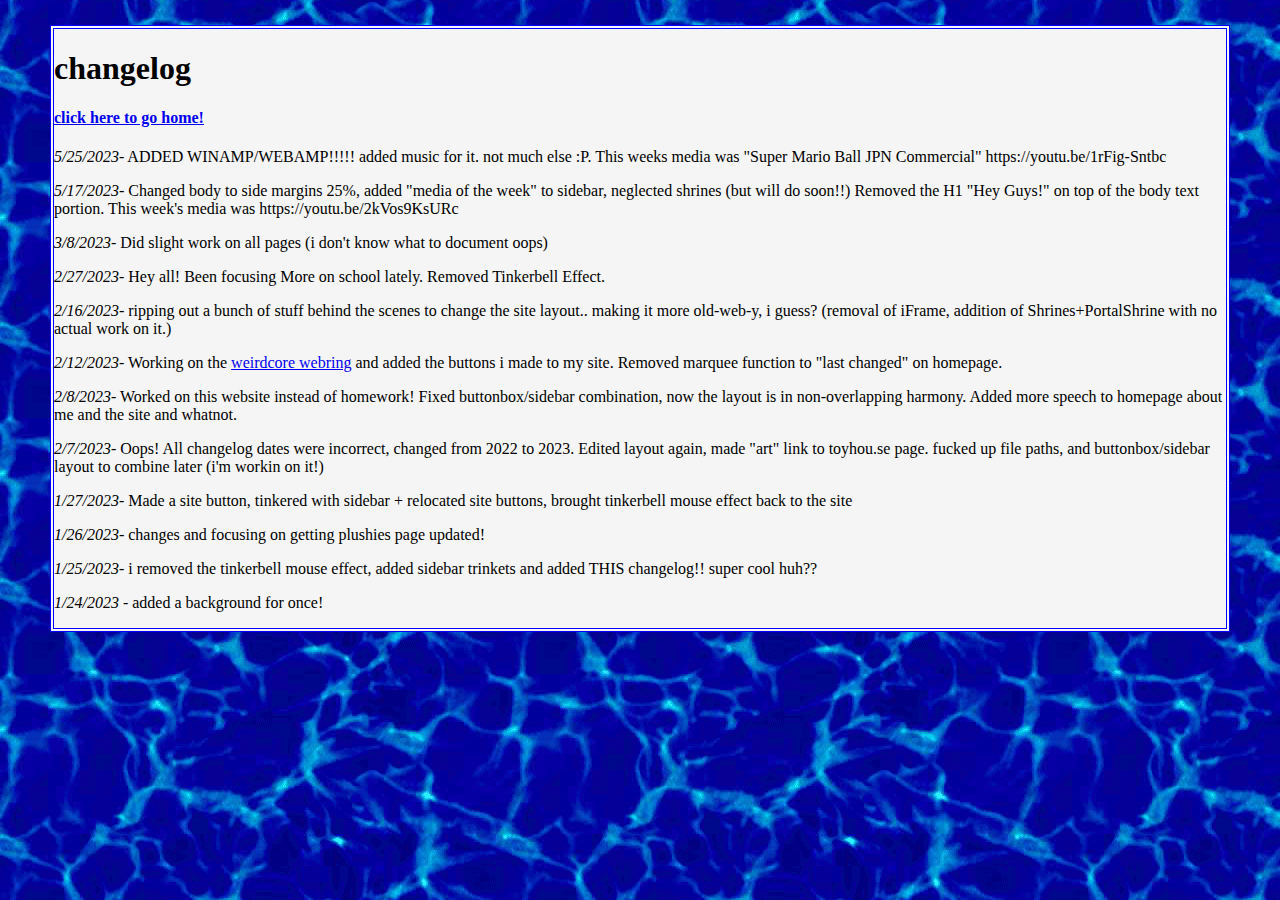
<file: changelog.html>
<!DOCTYPE html>
<html>
  <head>
    <meta charset="UTF-8">
    <meta name="viewport" content="width=device-width, initial-scale=1.0">
    <title>changelog</title>
    <!-- The style.css file allows you to change the look of your web pages.
         If you include the next line in all your web pages, they will all share the same look.
         This makes it easier to make new pages for your site. -->
         <style type="text/css">
          body {
            background-color: #070095;
            background-image:url('background-water2.gif');
            background-attachment:fixed;
            background-position:center;
            margin: 50px;
            margin-top: 25px;
            width: fit-content;
          }
          .body-text {
            background-color: rgb(245, 245, 245);
            border: 4px;
            border-style: double;
            border-color: blue;
          }
          </style>
  </head>
  <body>

        <div class="body-text">
        <!-- body content -->
    <h1>changelog</h1>
    <h4><a href="index.html">click here to go home!</a></h4>
    <p><i>5/25/2023</i>- ADDED WINAMP/WEBAMP!!!!! added music for it. not much else :P. This weeks media was "Super Mario Ball JPN Commercial" https://youtu.be/1rFig-Sntbc</p>
    <p><i>5/17/2023</i>- Changed body to side margins 25%, added "media of the week" to sidebar, neglected shrines (but will do soon!!) Removed the H1 "Hey Guys!" on top of the body text portion. This week's media was https://youtu.be/2kVos9KsURc</p>
    <p><i>3/8/2023</i>- Did slight work on all pages (i don't know what to document oops)</p>
    <p><i>2/27/2023</i>- Hey all! Been focusing More on school lately. Removed Tinkerbell Effect.</p>
    <p><i>2/16/2023</i>- ripping out a bunch of stuff behind the scenes to change the site layout.. making it more old-web-y, i guess? (removal of iFrame, addition of Shrines+PortalShrine with no actual work on it.)</p>
    <p><i>2/12/2023</i>- Working on the <a href="https://weirdring.netlify.app/">weirdcore webring</a> and added the buttons i made to my site. Removed marquee function to "last changed" on homepage.</p>
    <p><i>2/8/2023</i>- Worked on this website instead of homework! Fixed buttonbox/sidebar combination, now the layout is in non-overlapping harmony. Added more speech to homepage about me and the site and whatnot.</p>
    <p><i>2/7/2023</i>- Oops! All changelog dates were incorrect, changed from 2022 to 2023. Edited layout again, made "art" link to toyhou.se page. fucked up file paths, and buttonbox/sidebar layout to combine later (i'm workin on it!)</p>
    <p><i>1/27/2023</i>- Made a site button, tinkered with sidebar + relocated site buttons, brought tinkerbell mouse effect back to the site</p>
    <p><i>1/26/2023</i>- changes and focusing on getting plushies page updated!</p>
    <p><i>1/25/2023</i>- i removed the tinkerbell mouse effect, added sidebar trinkets and added THIS changelog!! super cool huh??</p>
    <p><i>1/24/2023</i> - added a background for once!</p>
    </div>

  </body>
</html>
</file>
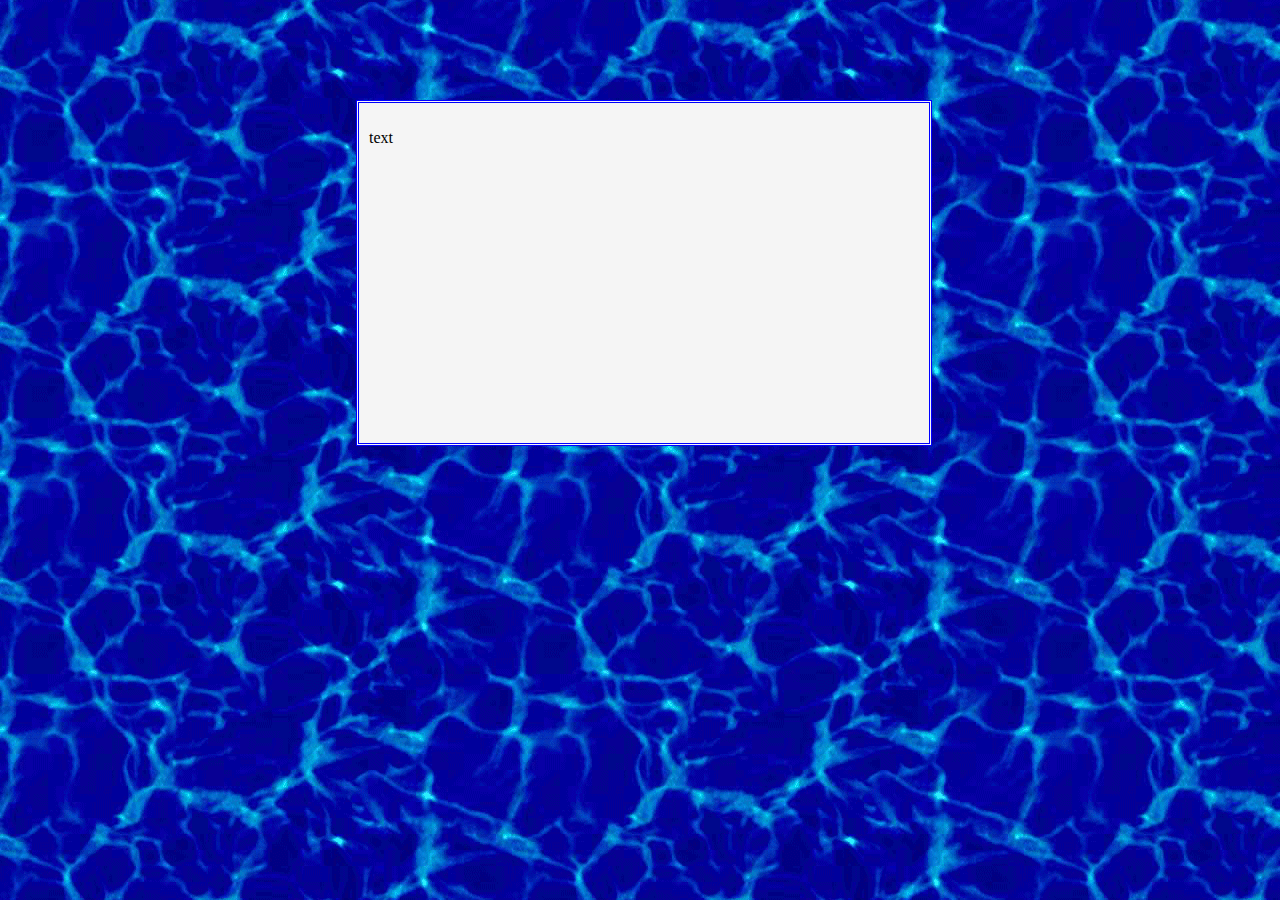
<file: sitemap.html>
<!DOCTYPE html>
<html>
  <head>
    <meta charset="UTF-8">
    <meta name="viewport" content="width=device-width, initial-scale=1.0">
    <title>lizard985's sitemap</title>
    <link href="style.css" rel="stylesheet" type="text/css" media="all">
    <link rel="icon" href="68b4d018.gif">
    <style>
      .middle {
        margin-left: 100px;
        margin-top: 100px;
        border-style: double;
        border-color: blue;
        align-self: center;
        width: 550px;
        height: 320px;
      }
    </style>
  </head>
  <body>
    <div class="middle"><p>text</p></div>
  </body>
</html>
</file>
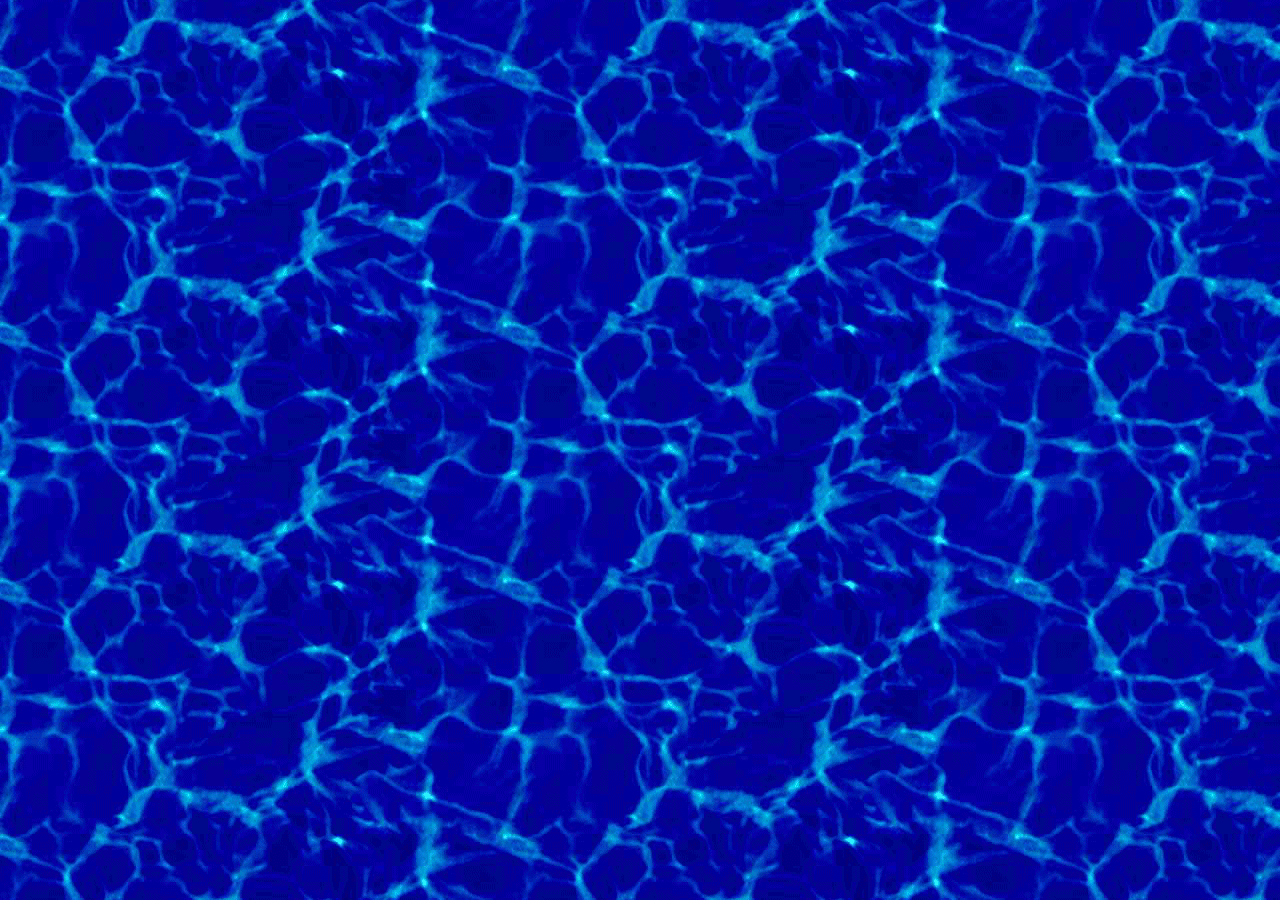
<file: trinket.html>
<!DOCTYPE html>
<html>
  <head>
    <meta charset="UTF-8">
    <meta name="viewport" content="width=device-width, initial-scale=1.0">
    <title>trinkets</title>
    <link href="style.css" rel="stylesheet" type="text/css" media="all">
    <link rel="icon" href="68b4d018.gif">
  </head>
  <body>
    </body>
</html>
</file>
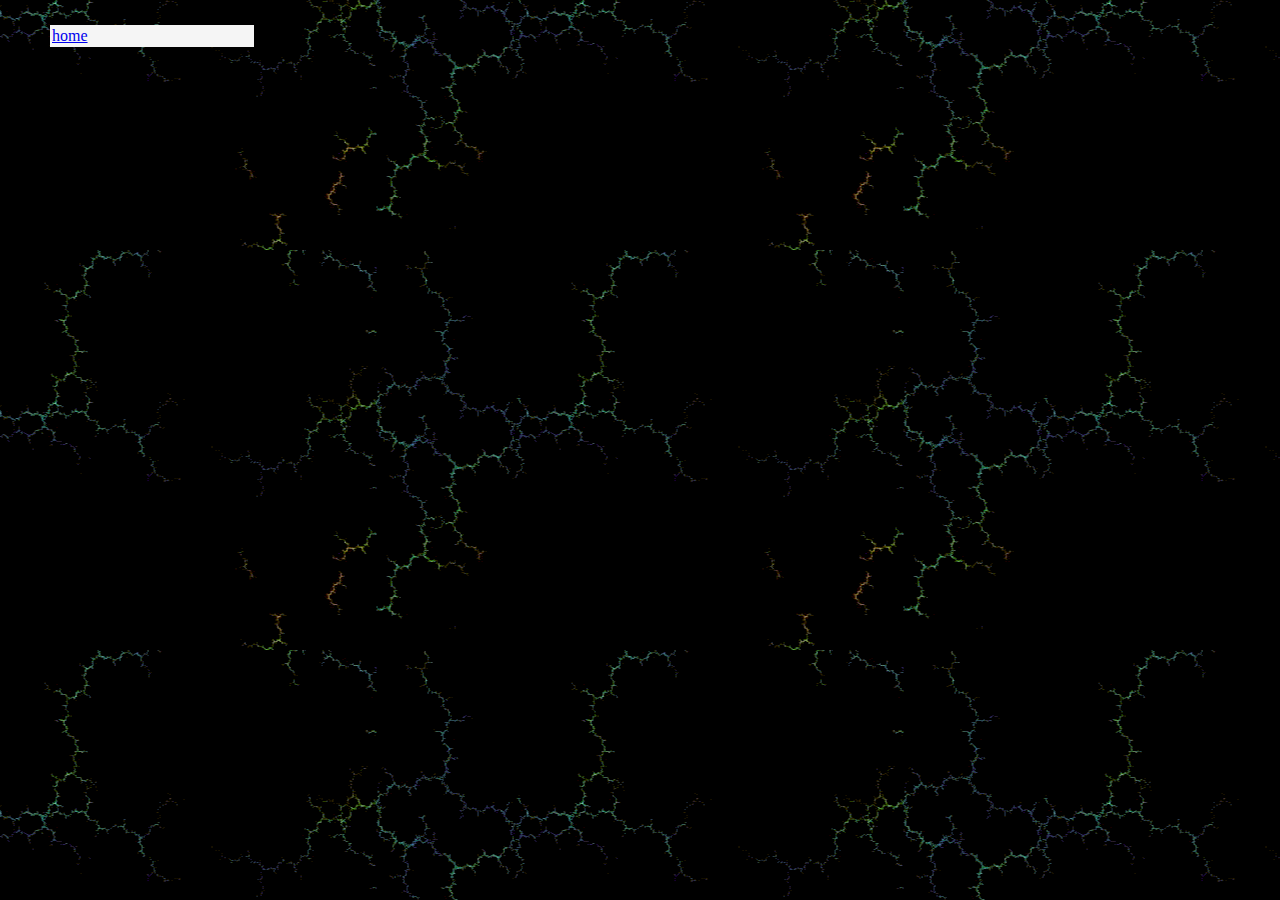
<file: shrines/portal.html>
<!DOCTYPE html>
<html>
  <head>
    <meta charset="UTF-8">
    <meta name="viewport" content="width=device-width, initial-scale=1.0">
    <title>portal shrine</title>
    <link href="../style.css" rel="stylesheet" type="text/css" media="all">
    <link rel="icon" href="../assets/Portal2_CompanionCube.png">
    <style type="text/css">
      body {
        background-color: #303030;
        background-image:url('../bck-crackle.gif');
        background-attachment:fixed;
        background-position:center;
        margin: 50px;
        margin-top: 25px;
        width: fit-content;
      }
      .body-text {

      }
      </style>
  </head>
  <body>
<div class="left">
  <div><a href="../index.html">home</a></div>
</div>
  </body>
</file>
<file: style.css>
/* Start https://www.cursors-4u.com */ * {cursor: url(https://cur.cursors-4u.net/nature/nat-10/nat925.ani), url(https://cur.cursors-4u.net/nature/nat-10/nat925.png), auto !important;} /* End https://www.cursors-4u.com */
body {
    background-color: #070095;
    background-image:url('background-water2.gif');
    background-attachment:fixed;
    background-position:center;
    margin: 20%;
    margin-top: 24px;
    width: fit-content;
    border: #070095;
    border-style: double;
    border: 4px;
}

footer {
    color: grey;
    text-align: center;
    text-size-adjust: 75%;
}

.left {
    width: 200px;
    float: left;
    line-height: 20px;
    padding: 2px;
    padding-top: 1px;
    padding-bottom: 1px;
    background-color: rgb(245, 245, 245);
}
.middle {
    float: center;
    background-color: rgb(245, 245, 245);
    width: auto;
    margin-left: 200px;
    padding: 10px;
    height: auto;

}
.right {
    width: 220px;
    float: right;
    line-height: 20px;
    padding-top: 1px;
    padding-bottom: 1px;
    background-color: rgb(245, 245, 245);
}
</file>
